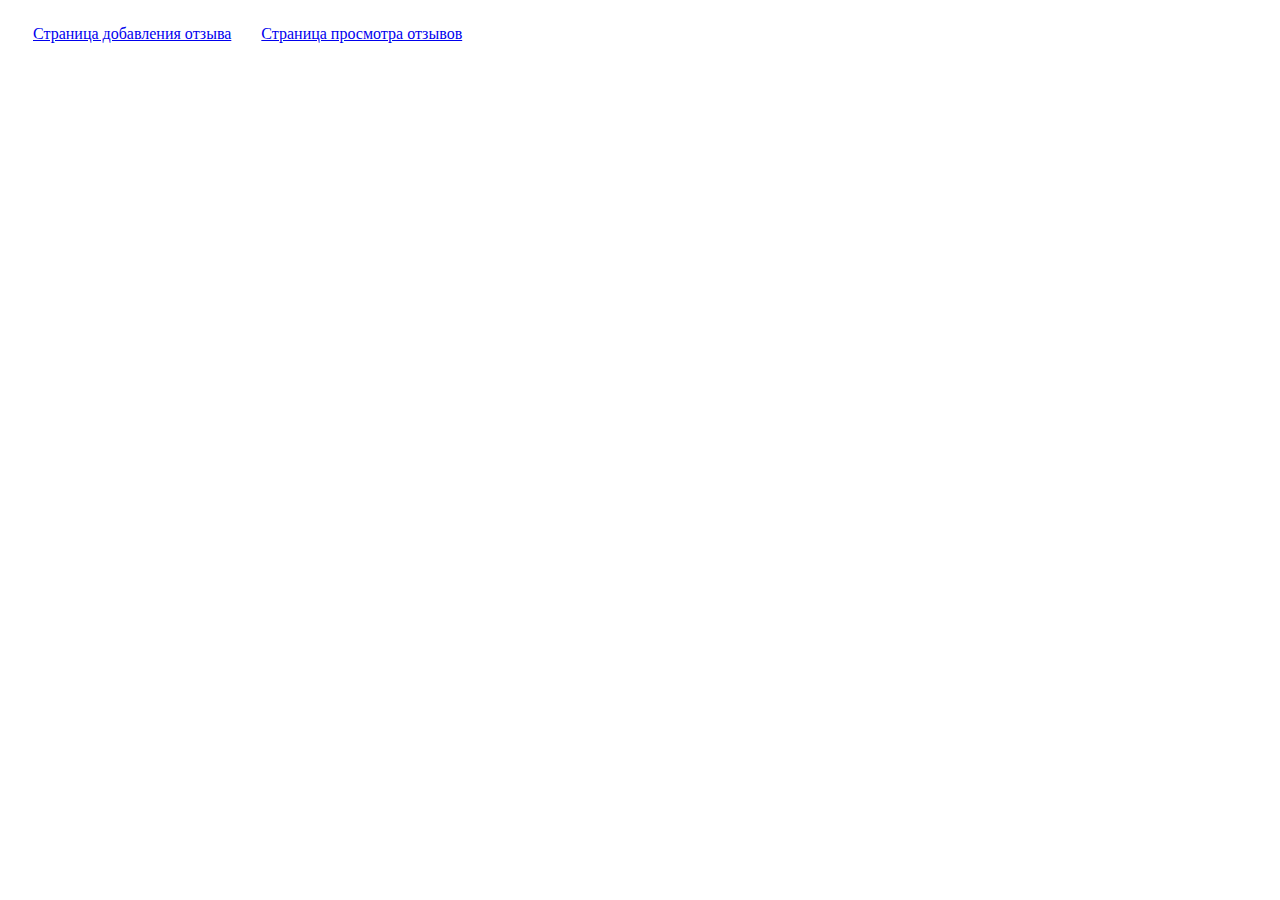
<file: index.html>
<!DOCTYPE html>
<html lang="en">
<head>
    <meta charset="UTF-8">
    <meta name="viewport" content="width=device-width, initial-scale=1.0">
    <title>HomeWork3</title>
    <link rel="stylesheet" href="style.css">
</head>
<body>
    <div class="content">
        <a href="inputProduct.html">Страница добавления отзыва</a>
        <a href="allProducts.html">Страница просмотра отзывов</a>
    </div>
    
</body>
</html>
</file>
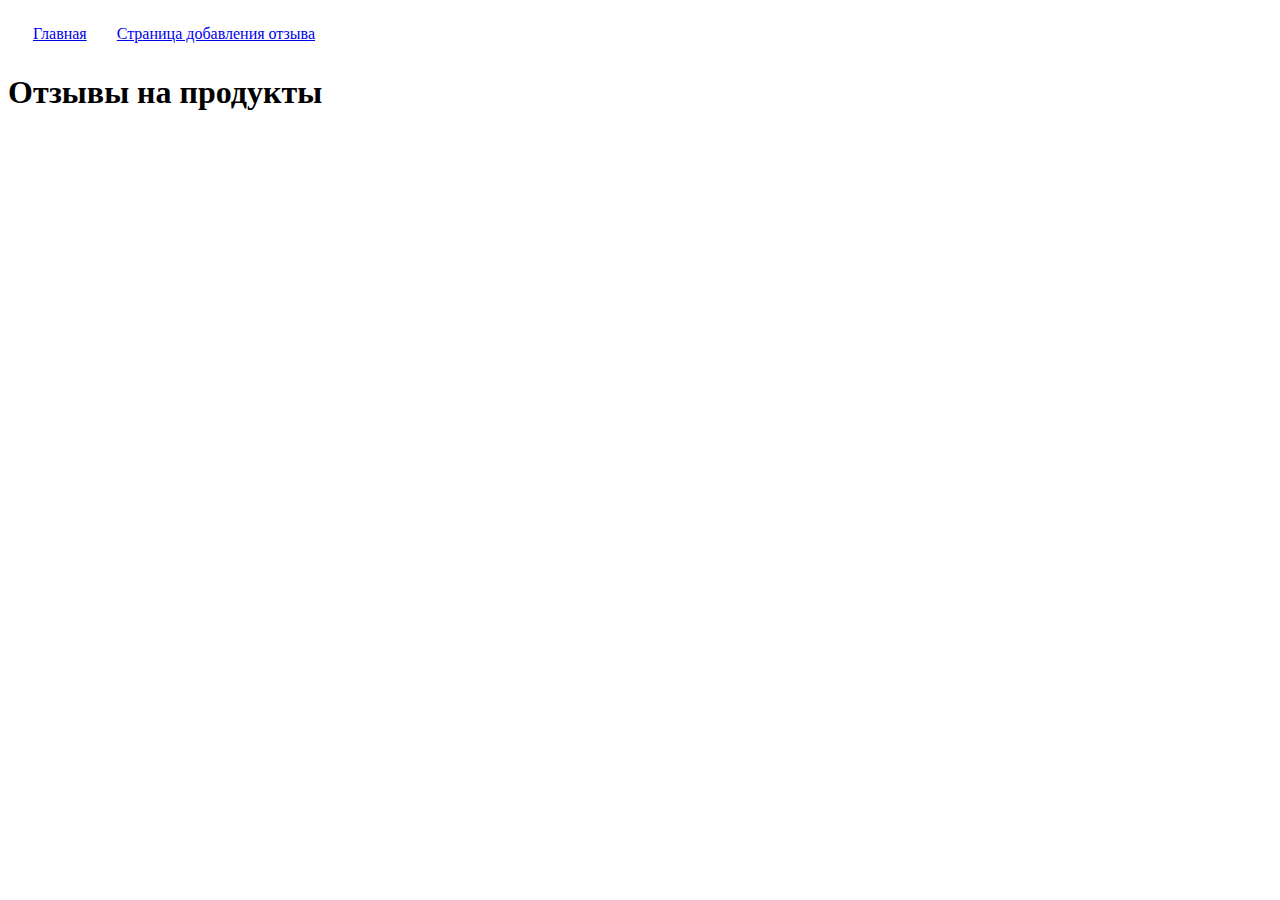
<file: allProducts.html>
<!DOCTYPE html>
<html lang="en">
  <head>
    <meta charset="UTF-8" />
    <meta name="viewport" content="width=device-width, initial-scale=1.0" />
    <title>Document</title>
    <link rel="stylesheet" href="style.css">
  </head>

  <body>
    <div class="content">
      <a href="index.html">Главная</a>
      <a href="inputProduct.html">Страница добавления отзыва</a>
    </div>
    <h1>Отзывы на продукты</h1>
    <div class="all__products"></div>
    <script src="AllProducts.js"></script>
  </body>
</html>
</file>
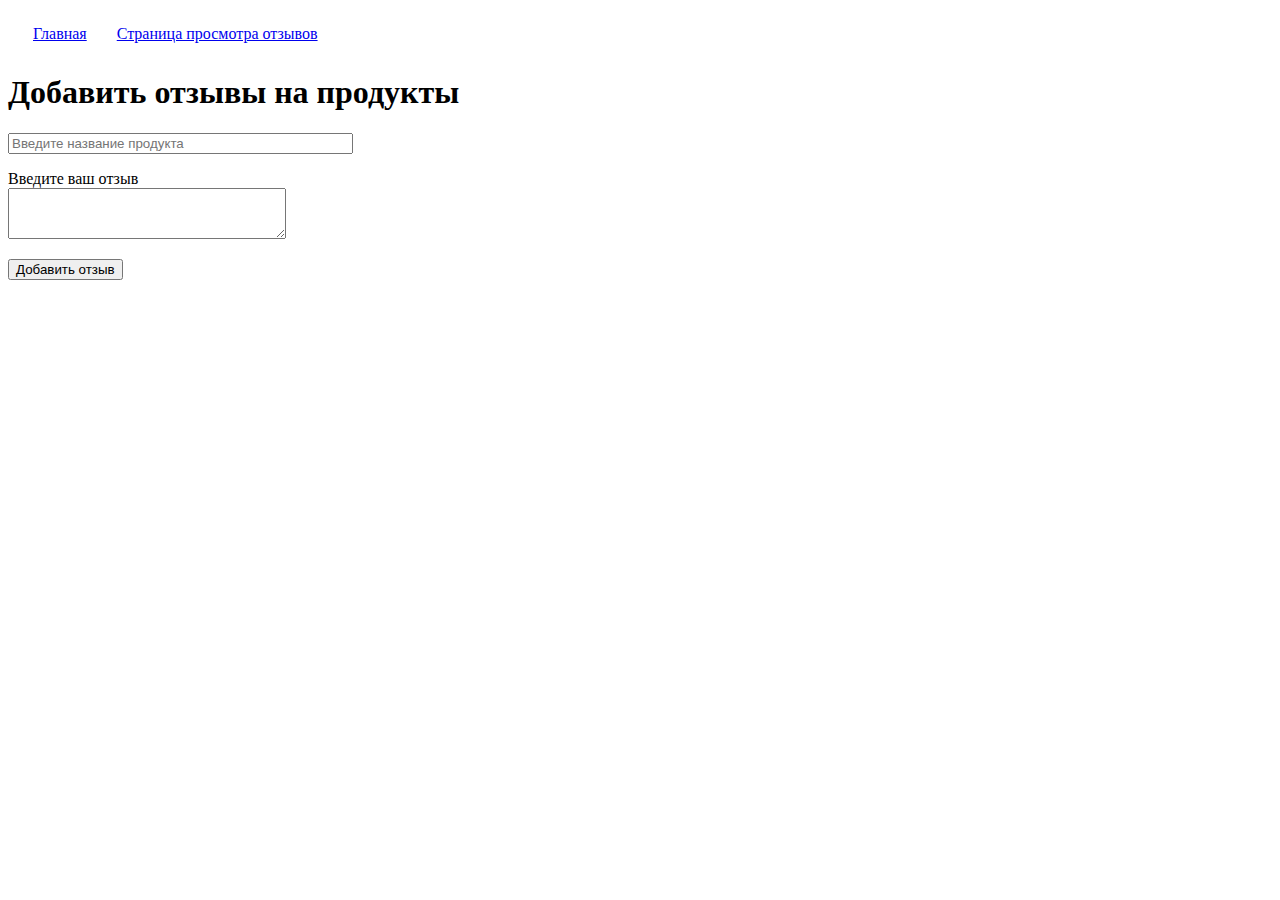
<file: inputProduct.html>
<!DOCTYPE html>
<html lang="en">
  <head>
    <meta charset="UTF-8" />
    <meta name="viewport" content="width=device-width, initial-scale=1.0" />
    <title>Document</title>
    <link rel="stylesheet" href="style.css">
  </head>

  <body>
    <div class="content">
      <a href="index.html">Главная</a>
      <a href="allProducts.html">Страница просмотра отзывов</a>
    </div>
    <h1>Добавить отзывы на продукты</h1>
    <div class="input-form-review">
      <p>
        <input
          class="input__product"
          type="text"
          placeholder="Введите название продукта"
          size="40"
        />
      </p>
      <p>
        Введите ваш отзыв<br />
        <textarea
          class="input__rewiew"
          name="comment"
          rows="3"
          cols="32"
        ></textarea>
      </p>
      <button class="button__submit">Добавить отзыв</button>
      <p class="message__error" style="color: red"></p>
    </div>

    <script src="InputProduct.js"></script>
  </body>
</html>
</file>
<file: style.css>
.content {
    margin: 15px;
    padding: 10px;
    display: flex;
    gap: 30px;
}
</file>
